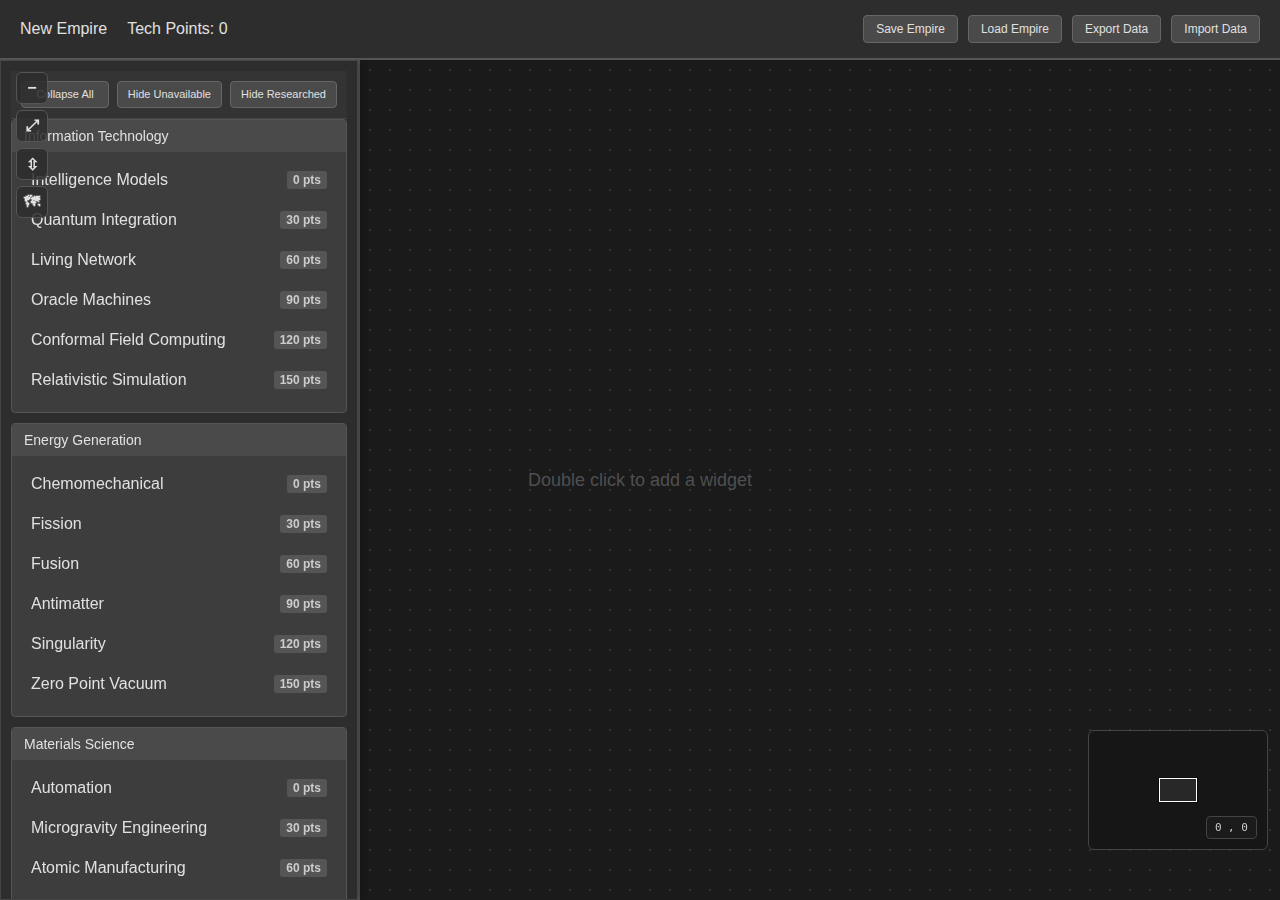
<file: index.html>
<!DOCTYPE html>
<html lang="en">
<head>
    <meta charset="UTF-8">
    <meta name="viewport" content="width=device-width, initial-scale=1.0">
    <title>FV-Tactical - Empire Ship Designer</title>
    <link rel="stylesheet" href="css/styles.css">
    <link rel="stylesheet" href="css/widgets.css">
    <link rel="stylesheet" href="css/nodes.css">
</head>
<body>
    <!-- Empire Info Bar -->
    <div id="empireBar" class="empire-bar">
        <div class="empire-info">
            <span id="empireName">New Empire</span>
            <span id="techPoints">Tech Points: 0</span>
        </div>
        <div class="empire-controls">
            <button id="saveEmpire">Save Empire</button>
            <button id="loadEmpire">Load Empire</button>
            <button id="exportData">Export Data</button>
            <input type="file" id="importData" accept=".json" style="display: none;">
            <button id="importDataBtn">Import Data</button>
        </div>
    </div>

    <!-- Content Area (workspace + overlay) -->
    <div class="content-area">
        <!-- Main Content Container -->
        <div id="mainContainer" class="main-container">
            <!-- Tech Tree Panel -->
            <div class="left-panel">
                <div id="techTreePanel" class="side-panel">
                    <div class="panel-content">
                        <div class="tech-tree-controls">
                            <button id="toggleExpandCollapseTech" class="tech-control-btn" data-mode="expanded">Collapse All</button>
                            <button id="toggleUnavailableTech" class="tech-control-btn" data-active="false" title="Hide technologies you cannot yet research">Hide Unavailable</button>
                            <button id="toggleResearchedTech" class="tech-control-btn" data-active="false" title="Hide technologies you have already researched">Hide Researched</button>
                        </div>
                        <div id="techTreeContainer"></div>
                    </div>
                </div>
                        <!-- Workspace Utility Buttons -->
                <div id="workspaceUtilities" class="workspace-utilities">
                    <button id="techTreeToggle" class="panel-toggle" title="Toggle tech">−</button>
                    <button id="resetViewBtn" class="panel-toggle" title="Reset view / fit all">⤢</button>
                    <button id="toggleCascadeDrag" class="panel-toggle" title="Toggle cascade drag (hierarchical move)" data-enabled="false">⇳</button>
                    <button id="minimapToggle" class="panel-toggle" title="Toggle minimap" data-enabled="true">🗺</button>
                </div>
            </div>

            <!-- Floating Preflight Issues -->
            <div id="preflightOverlay" class="preflight-overlay">
                <div id="preflightControl">
                    <button id="preflightMinimizeBtn" class="panel-toggle" aria-label="Toggle Preflight">−</button>
                    <div id="preflightSummary" class="preflight-summary">
                        <span class="preflight-badge error" id="summaryErrors" style="display: none;">0</span>
                        <span class="preflight-badge warning" id="summaryWarnings" style="display: none;">0</span>
                    </div>
                </div>
                <div id="preflightIssues" class="preflight-issues"></div>
            </div>
        </div>

        <div id="workspace" class="workspace">
            <div id="canvas" class="canvas">
                <div id="emptyCanvasText" class="empty-canvas-text">Double click to add a widget</div>
                <!-- Widgets will be dynamically created here -->
            </div>

            <!-- Node Connection SVG Overlay -->
            <svg id="connectionSvg" class="connection-svg"></svg>
            
            <!-- Pinned Widgets Layer (fixed position, not affected by workspace transform) -->
            <div id="pinnedLayer" class="pinned-layer"></div>

            <!-- Minimap -->
            <div id="minimap" class="minimap">
                <div id="minimapViewport" class="minimap-viewport"></div>
                <!-- Cursor Coordinates Display -->
                <div id="cursorCoords" class="cursor-coords">0 , 0</div>
            </div>
        </div>
    </div>

    <!-- Scripts -->
    <script src="js/core/Empire.js"></script>
    <script src="js/core/TechTree.js"></script>
    <script src="js/core/Widget.js"></script>
    <script src="js/core/NodeSystem.js"></script>
    <script src="js/core/DataManager.js"></script>
    <script src="js/core/PreflightCheck.js"></script>
    <script src="js/widgets/ShipWidget.js"></script>
    <script src="js/widgets/OutfitWidget.js"></script>
    <script src="js/widgets/CraftWidget.js"></script>
    <script src="js/widgets/TroopsWidget.js"></script>
    <script src="js/widgets/OtherWidgets.js"></script>
    <script src="js/main.js"></script>
</body>
</html>
</file>
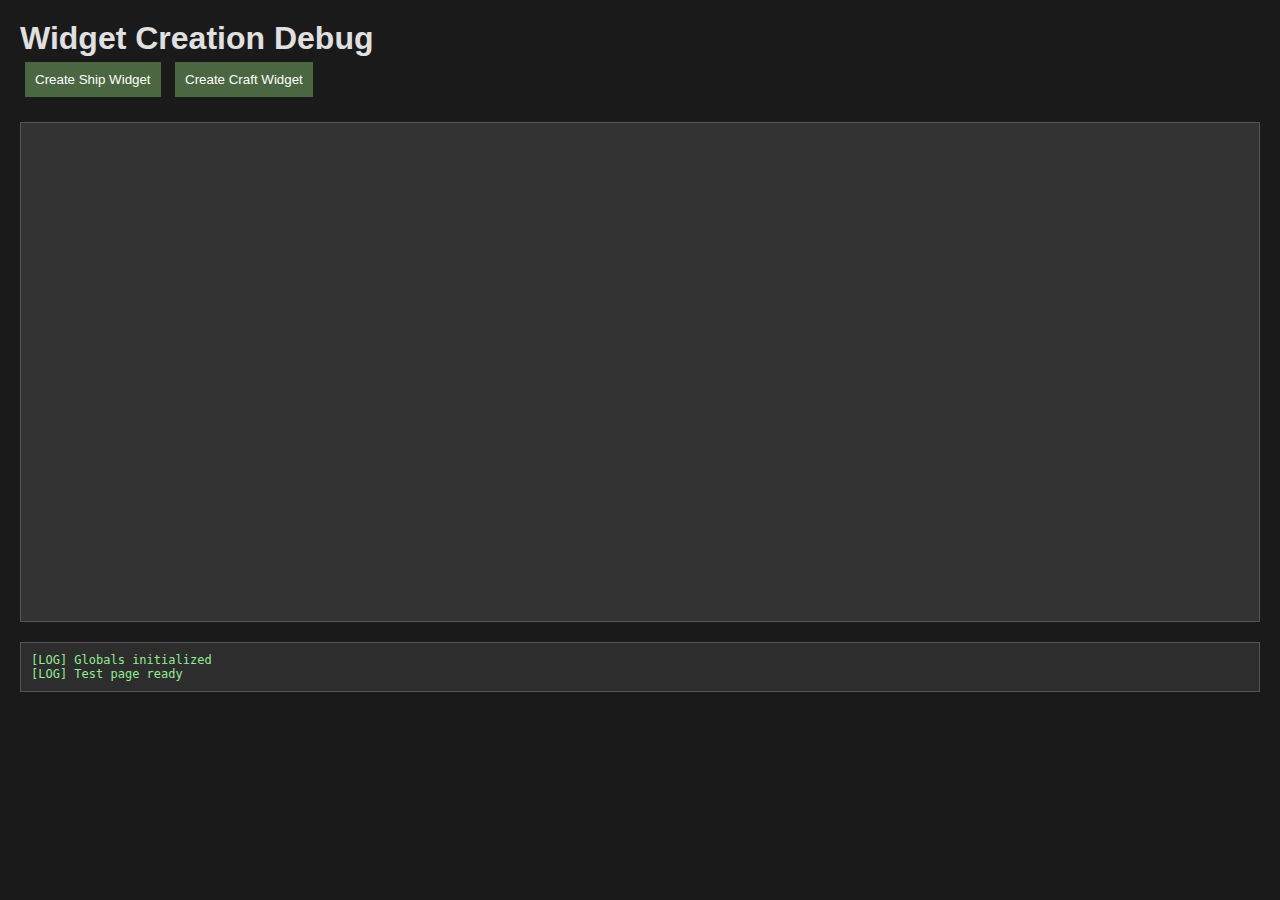
<file: debug.html>
<!DOCTYPE html>
<html lang="en">
<head>
    <meta charset="UTF-8">
    <meta name="viewport" content="width=device-width, initial-scale=1.0">
    <title>Widget Creation Test</title>
    <link rel="stylesheet" href="css/styles.css">
    <link rel="stylesheet" href="css/widgets.css">
    <link rel="stylesheet" href="css/nodes.css">
</head>
<body>
    <div style="padding: 20px; background: #1a1a1a; color: #e0e0e0; min-height: 100vh;">
        <h1>Widget Creation Debug</h1>
        <button id="test-ship" style="background: #4a6741; color: white; padding: 10px; margin: 5px; border: none; cursor: pointer;">Create Ship Widget</button>
        <button id="test-craft" style="background: #4a6741; color: white; padding: 10px; margin: 5px; border: none; cursor: pointer;">Create Craft Widget</button>
        
        <div id="canvas" style="width: 100%; height: 500px; background: #333; margin-top: 20px; position: relative; border: 1px solid #555;"></div>
        
        <div id="debug-log" style="margin-top: 20px; background: #2d2d2d; padding: 10px; border: 1px solid #555; font-family: monospace; font-size: 12px; max-height: 200px; overflow-y: auto;"></div>
    </div>

    <!-- Scripts -->
    <script src="js/core/Empire.js"></script>
    <script src="js/core/TechTree.js"></script>
    <script src="js/core/Widget.js"></script>
    <script src="js/core/NodeSystem.js"></script>
    <script src="js/core/DataManager.js"></script>
    <script src="js/core/PreflightCheck.js"></script>
    <script src="js/widgets/ShipWidget.js"></script>
    <script src="js/widgets/CraftWidget.js"></script>
    <script src="js/widgets/TroopsWidget.js"></script>
    <script src="js/widgets/OtherWidgets.js"></script>
    
    <script>
        // Override console.log to show in debug log
        const debugLog = document.getElementById('debug-log');
        const originalConsoleLog = console.log;
        const originalConsoleError = console.error;
        
        console.log = function(...args) {
            originalConsoleLog.apply(console, args);
            debugLog.innerHTML += '<div style="color: #90ee90;">[LOG] ' + args.join(' ') + '</div>';
            debugLog.scrollTop = debugLog.scrollHeight;
        };
        
        console.error = function(...args) {
            originalConsoleError.apply(console, args);
            debugLog.innerHTML += '<div style="color: #ff6666;">[ERROR] ' + args.join(' ') + '</div>';
            debugLog.scrollTop = debugLog.scrollHeight;
        };
        
        // Initialize globals
        window.empire = new Empire();
        window.nodeSystem = new NodeSystem();
        window.preflightCheck = { runCheck: () => console.log('Preflight check called') };
        
        console.log('Globals initialized');
        
        // Test widget creation
        document.getElementById('test-ship').addEventListener('click', () => {
            console.log('Creating ship widget...');
            try {
                const widget = new ShipWidget(100, 100);
                console.log('Ship widget created successfully:', widget.id);
            } catch (error) {
                console.error('Error creating ship widget:', error);
            }
        });
        
        document.getElementById('test-craft').addEventListener('click', () => {
            console.log('Creating craft widget...');
            try {
                const widget = new CraftWidget(200, 100);
                console.log('Craft widget created successfully:', widget.id);
            } catch (error) {
                console.error('Error creating craft widget:', error);
            }
        });
        
        console.log('Test page ready');
    </script>
</body>
</html>
</file>
<file: css/styles.css>
/* Main Layout and Basic Styles */
* {
    margin: 0;
    padding: 0;
    box-sizing: border-box;
}

body {
    font-family: 'Segoe UI', Tahoma, Geneva, Verdana, sans-serif;
    background: #1a1a1a;
    color: #e0e0e0;
    height: 100vh;
    overflow: hidden;
}

/* Side Panels */
.side-panel {
    background: #2d2d2d;
    border: 1px solid #444;
    display: flex;
    flex-direction: column;
    transition: width 0.3s ease;
    min-width: 250px;
    max-width: 400px;
    z-index: 101;
    pointer-events: auto; /* Restore pointer events for panels */
    box-shadow: 2px 0 8px rgba(0, 0, 0, 0.3);
    height: 100%; /* Ensure panels fill full height */
}

.left-panel {
    width: 360px;
    border-right: 2px solid #555;
}

.right-panel {
    width: 300px;
    border-left: 2px solid #555;
}

.side-panel.collapsed {
    width: 0;
    min-width: 0;
    border: none;
    overflow: visible;
}

.side-panel.collapsed .panel-header {
    position: absolute;
    top: 10px;
    width: 40px;
    border: 1px solid #444;
    background: #3d3d3d;
    z-index: 102;
}

.left-panel.collapsed .panel-header {
    left: 0;
    border-radius: 0 4px 4px 0;
}

.right-panel.collapsed .panel-header {
    right: 0;
    border-radius: 4px 0 0 4px;
}



.panel-header {
    background: #3d3d3d;
    padding: 10px;
    border-bottom: 1px solid #555;
    display: flex;
    justify-content: space-between;
    align-items: center;
    flex-shrink: 0;
    white-space: nowrap;
    overflow: hidden;
}

.side-panel.collapsed .panel-header h3 {
    display: none;
}

.side-panel.collapsed .panel-toggle {
    margin: 0 auto;
    padding: 8px;
    width: 24px;
    height: 24px;
    display: flex;
    align-items: center;
    justify-content: center;
}

.panel-header h3 {
    font-size: 16px;
    font-weight: 600;
}

.panel-controls {
    display: flex;
    align-items: center;
    gap: 10px;
}

.panel-controls label {
    font-size: 12px;
    display: flex;
    align-items: center;
    gap: 5px;
}

.panel-toggle {
    background: #555;
    border: none;
    color: #e0e0e0;
    padding: 5px 8px;
    cursor: pointer;
    border-radius: 3px;
    font-size: 12px;
}

.panel-toggle:hover {
    background: #666;
}

.panel-content {
    flex: 1;
    overflow-y: auto;
    padding: 10px;
}

.collapsed .panel-content {
    display: none;
}

/* Main Container */
.main-container {
    position: absolute;
    top: 60px; /* Below empire bar */
    left: 0;
    right: 0;
    height: calc(100vh - 60px);
    display: flex;
    justify-content: space-between;
    pointer-events: none; /* Allow clicks to pass through to workspace */
    z-index: 100;
}

/* Preflight Summary Updates */
.right-panel.collapsed .preflight-summary {
    display: flex !important;
    position: absolute;
    left: -90px;
    top: 50%;
    transform: translateY(-50%);
    background: #2d2d2d;
    border: 1px solid #444;
    border-radius: 4px;
    padding: 4px 8px;
    z-index: 103;
}

.preflight-summary {
    display: flex;
    gap: 4px;
    margin-left: 10px;
}

.preflight-badge {
    background: #555;
    color: #fff;
    padding: 2px 6px;
    border-radius: 2px;
    font-size: 11px;
    font-weight: bold;
    min-width: 16px;
    text-align: center;
}

.preflight-badge.error {
    background: #d73a49;
}

.preflight-badge.warning {
    background: #f66a0a;
}

/* Main Workspace */
.workspace {
    position: absolute;
    top: 60px; /* Below empire bar */
    left: 0;
    right: 0;
    bottom: 0;
    display: flex;
    flex-direction: column;
    background: #1a1a1a;
    overflow: hidden;
    z-index: 50; /* Behind panels */
}

/* Workspace Background Grid - covers entire workspace */
.workspace::before {
    content: '';
    position: absolute;
    top: 0;
    left: 0;
    right: 0;
    bottom: 0;
    background: 
        radial-gradient(circle, #333 1px, transparent 1px);
    background-size: 20px 20px;
    pointer-events: none;
    z-index: -1;
}

/* Empire Bar */
.empire-bar {
    background: #2d2d2d;
    border-bottom: 2px solid #555;
    padding: 10px 20px;
    display: flex;
    justify-content: space-between;
    align-items: center;
    flex-shrink: 0;
    height: 60px;
    position: fixed;
    top: 0;
    left: 0;
    right: 0;
    z-index: 200;
}

.empire-info {
    display: flex;
    gap: 20px;
    align-items: center;
}

.empire-info span {
    font-weight: 500;
}

.empire-controls {
    display: flex;
    gap: 10px;
}

.empire-controls button {
    background: #4a4a4a;
    border: 1px solid #666;
    color: #e0e0e0;
    padding: 6px 12px;
    cursor: pointer;
    border-radius: 4px;
    font-size: 12px;
}

.empire-controls button:hover {
    background: #555;
}

/* Empty Canvas Text */
.empty-canvas-text {
    position: absolute;
    top: 50%;
    left: 50%;
    transform: translate(-50%, -50%);
    color: #666;
    font-size: 18px;
    font-weight: 300;
    pointer-events: none;
    user-select: none;
    opacity: 0.7;
    transition: opacity 0.3s ease;
}

.empty-canvas-text.hidden {
    opacity: 0;
}

/* Canvas - Infinite workspace */
.canvas {
    flex: 1;
    position: relative;
    overflow: visible;
    /* Temporarily reduced workspace size */
    width: 6000px;
    height: 4000px;
    /* Use top-left origin so math for world <-> screen coords is straightforward */
    transform-origin: 0 0;
}

/* Connection SVG Overlay */
.connection-svg {
    position: absolute;
    top: 0;
    left: 0;
    /* Match canvas world size so paths are not clipped */
    width: 6000px; /* keep in sync with .canvas dimensions */
    height: 4000px; /* keep in sync with .canvas dimensions */
    /* Let pointer events fall through to widgets; individual paths can still capture events */
    pointer-events: none;
    z-index: 50;
    overflow: visible; /* ensure curves near edges are visible */
}

/* Tech Tree Styles */
#techTreeContainer {
    display: flex;
    flex-direction: column;
    gap: 10px;
}

.tech-category {
    background: #3d3d3d;
    border: 1px solid #555;
    border-radius: 4px;
    overflow: hidden;
}

.tech-category-header {
    background: #4a4a4a;
    padding: 8px 12px;
    cursor: pointer;
    font-weight: 500;
    font-size: 14px;
    display: flex;
    justify-content: space-between;
    align-items: center;
}

.tech-category-title {
    flex: 1;
}

.tech-available-indicator {
    background: #4080f0;
    color: white;
    padding: 2px 8px;
    border-radius: 10px;
    font-size: 12px;
    font-weight: bold;
    min-width: 20px;
    text-align: center;
}

.tech-category-content {
    padding: 10px;
    display: none;
}

.tech-category.expanded .tech-category-content {
    display: block;
}

.tech-item {
    display: flex;
    flex-direction: column;
    padding: 8px;
    border-radius: 3px;
    cursor: pointer;
    transition: background 0.2s;
    border: 1px solid transparent;
    margin-bottom: 4px;
}

.tech-item-main {
    display: flex;
    justify-content: space-between;
    align-items: center;
    width: 100%;
}

.tech-item-title {
    font-weight: 500;
    flex: 1;
}

.tech-item-cost {
    font-size: 12px;
    color: #ccc;
    font-weight: bold;
    padding: 2px 6px;
    background: #555;
    border-radius: 3px;
}

.tech-item-prereqs {
    font-size: 11px;
    color: #999;
    margin-top: 4px;
    display: none;
}

.tech-item:hover {
    background: #4a4a4a;
}

.tech-item.researched {
    background: #2d4a2d;
    color: #90ee90;
}

.tech-item.available {
    background: #2d3a4a;
    color: #90c0f0;
}

.tech-item.locked {
    opacity: 0.5;
    cursor: not-allowed;
}

/* New Floating Preflight System */
.preflight-toggle-btn {
    position: fixed;
    top: 70px;
    right: 20px;
    background: rgba(45,45,45,0.85);
    border: 1px solid #555;
    border-radius: 8px;
    padding: 6px 10px 6px 8px;
    z-index: 200;
    display: flex;
    align-items: center;
    gap: 8px;
    transition: background 0.2s ease, border-color 0.2s ease;
}
.preflight-toggle-btn:hover { background: rgba(60,60,60,0.9); border-color: #777; }
.preflight-toggle-btn.expanded { background: rgba(70,70,70,0.95); }

#preflightMinimizeBtn.panel-toggle {
    width: 26px;
    height: 26px;
    font-size: 18px;
    font-weight: bold;
    line-height: 1;
    display: flex;
    align-items: center;
    justify-content: center;
    padding: 0;
}

.preflight-summary {
    display: flex;
    gap: 4px;
    align-items: center;
}

.preflight-badge {
    background: #555;
    color: white;
    padding: 2px 6px;
    border-radius: 10px;
    font-size: 11px;
    font-weight: bold;
    min-width: 16px;
    text-align: center;
    line-height: 1.2;
}

.preflight-badge.warning {
    background: #ffaa00;
}

.preflight-badge.error {
    background: #ff4444;
}

.preflight-overlay {
    position: fixed;
    top: 110px;
    right: 20px;
    max-width: 380px;
    z-index: 150;
    pointer-events: none;
    opacity: 1;
    transform: translateY(0);
    transition: opacity 0.25s ease, transform 0.25s ease;
}
.preflight-overlay.hidden { opacity: 0; transform: translateY(-6px); pointer-events: none; }

.preflight-issues { display: flex; flex-direction: column; gap: 6px; padding-right: 4px; max-height: 360px; overflow-y: auto; }

.preflight-issue-item {
    background: rgba(50,50,50,0.30);
    border: 1px solid #555;
    border-radius: 6px;
    padding: 6px 8px;
    font-size: 11px;
    line-height: 1.3;
    backdrop-filter: blur(3px);
    animation: slideInRight 0.25s ease;
    pointer-events: auto;
}
.preflight-issue-item.warning { border-color: #ffaa00; background: rgba(255,170,0,0.07); color: #ffcc66; }
.preflight-issue-item.error { border-color: #ff4444; background: rgba(255,68,68,0.07); color: #ff9999; }

@keyframes slideInRight {
    from {
        transform: translateX(100%);
        opacity: 0;
    }
    to {
        transform: translateX(0);
        opacity: 1;
    }
}

@keyframes slideOutRight {
    from {
        transform: translateX(0);
        opacity: 1;
    }
    to {
        transform: translateX(100%);
        opacity: 0;
    }
}

/* Tech Tree Controls */
.tech-tree-controls {
    display: flex;
    gap: 8px;
    padding: 10px;
    border-bottom: 1px solid #444;
    background: #333;
    overflow: hidden; /* Prevent horizontal scrollbar */
}

.tech-control-btn {
    flex: 1;
    padding: 6px 10px;
    background: #4a4a4a;
    border: 1px solid #666;
    border-radius: 4px;
    color: #e0e0e0;
    cursor: pointer;
    font-size: 11px;
    line-height: 1.2;
    transition: background 0.2s ease;
    white-space: nowrap; /* Keep labels on one line */
}

.tech-control-btn:hover {
    background: #555;
}

.tech-control-btn:active {
    background: #3a3a3a;
}

/* Workspace Utilities */
.workspace-utilities {
  position: fixed;
  left: 16px;
  top: 72px;
  display: flex;
  flex-direction: column;
  gap: 6px;
  z-index: 180;
  pointer-events: auto;
}

.workspace-utilities .panel-toggle {
  width: 32px;
  height: 32px;
  font-size: 16px;
  font-weight: bold;
  display: flex;
  align-items: center;
  justify-content: center;
  border: 1px solid #555;
  background: rgba(45,45,45,0.85);
  border-radius: 6px;
  cursor: pointer;
  transition: background 0.2s ease, border-color 0.2s ease;
}

.workspace-utilities .panel-toggle:hover {
  background: rgba(65,65,65,0.9);
  border-color: #777;
}

/* Cursor Coordinates */
.cursor-coords {
  position: absolute;
  right: 10px;
  bottom: 10px;
  background: rgba(30,30,30,0.75);
  border: 1px solid #444;
  padding: 4px 8px;
  font-size: 11px;
  font-family: monospace;
  color: #ccc;
  border-radius: 4px;
  pointer-events: none;
  z-index: 160;
  backdrop-filter: blur(2px);
  line-height: 1.2;
}

/* Minimap */
.minimap {
  position: absolute;
  right: 12px;
  bottom: 50px;
  width: 180px;
  height: 120px;
  background: rgba(20,20,20,0.55);
  border: 1px solid #444;
  border-radius: 6px;
  overflow: hidden;
  z-index: 170;
  backdrop-filter: blur(3px);
  cursor: crosshair;
}
.minimap-item {
  position: absolute;
  background: rgba(80,140,255,0.65);
  border: 1px solid #3a6fd0;
  border-radius: 2px;
  pointer-events: none;
}
.minimap-viewport {
  position: absolute;
  border: 1px solid #fff;
  box-shadow: 0 0 0 1px rgba(0,0,0,0.4);
  background: rgba(255,255,255,0.08);
  pointer-events: none;
}

/* Responsive Design */
@media (max-width: 1200px) {
    .side-panel {
        min-width: 200px;
        width: 250px;
    }
}

@media (max-width: 900px) {
    .empire-bar {
        flex-direction: column;
        gap: 10px;
        align-items: stretch;
    }
    
    .empire-info {
        justify-content: center;
    }
    
    .empire-controls {
        justify-content: center;
    }
    
    .widget-toolbar {
        flex-wrap: wrap;
    }
}

/* Ship Widget Styles */
.hull-composition {
    padding: 15px;
}

.hull-grid {
    display: grid;
    grid-template-columns: 1fr 1fr;
    gap: 10px;
    margin-bottom: 15px;
}

.hull-item {
    display: flex;
    justify-content: space-between;
    align-items: center;
    padding: 8px;
    background: #3a3a3a;
    border-radius: 4px;
    border: 1px solid #555;
}

.hull-item label {
    font-size: 12px;
    font-weight: 500;
    color: #ccc;
    margin: 0;
}

.hull-controls {
    display: flex;
    align-items: center;
    gap: 8px;
}

.hull-btn {
    width: 24px;
    height: 24px;
    border-radius: 50%;
    border: 1px solid #666;
    background: #4a4a4a;
    color: #e0e0e0;
    cursor: pointer;
    display: flex;
    align-items: center;
    justify-content: center;
    font-size: 14px;
    font-weight: bold;
    transition: background 0.2s ease;
}

.hull-btn:hover {
    background: #555;
}

.hull-btn:active {
    background: #3a3a3a;
}

.hull-count {
    font-weight: bold;
    color: #4080f0;
    min-width: 20px;
    text-align: center;
}

.hull-total {
    text-align: center;
    font-weight: bold;
    padding: 10px;
    background: #333;
    border-radius: 4px;
    border: 1px solid #555;
}

.power-propulsion-segment,
.heat-management-segment {
    padding: 15px;
}

.power-stats,
.heat-stats {
    display: grid;
    grid-template-columns: 1fr 1fr;
    gap: 10px;
    margin-bottom: 15px;
}

.stat-item {
    display: flex;
    justify-content: space-between;
    align-items: center;
    padding: 6px 10px;
    background: #3a3a3a;
    border-radius: 3px;
    border: 1px solid #555;
}

.stat-item label {
    font-size: 12px;
    color: #ccc;
    margin: 0;
}

.stat-item span {
    font-weight: bold;
    color: #4080f0;
}

.heat-thresholds {
    grid-column: 1 / -1;
}

.heat-thresholds h5 {
    margin: 0 0 8px 0;
    color: #ccc;
    font-size: 13px;
}

.powerplant-status {
    text-align: center;
    padding: 10px;
    border-radius: 4px;
    border: 1px solid #555;
}

.status-warning {
    background: #4a3d2d;
    color: #f0a020;
    border-left: 3px solid #f0a020;
    padding: 8px 12px;
    border-radius: 3px;
}

.status-info {
    background: #2d3d4a;
    color: #60a0f0;
    border-left: 3px solid #4080f0;
    padding: 8px 12px;
    border-radius: 3px;
}

.status-error {
    background: #4a2d2d;
    color: #f04040;
    border-left: 3px solid #f02020;
    padding: 8px 12px;
    border-radius: 3px;
}

.connection-nodes {
    padding: 15px;
}

.node-list {
    display: flex;
    flex-direction: column;
    gap: 10px;
}

.node-item {
    background: #3a3a3a;
    border: 1px solid #555;
    border-radius: 4px;
    padding: 12px;
}

.node-header {
    display: flex;
    justify-content: space-between;
    align-items: center;
    margin-bottom: 6px;
}

.node-title {
    font-weight: bold;
    color: #e0e0e0;
    font-size: 14px;
}

.node-status {
    font-size: 11px;
    padding: 2px 6px;
    border-radius: 3px;
}

.node-status.warning {
    background: #4a3d2d;
    color: #f0a020;
}

.node-status.error {
    background: #4a2d2d;
    color: #f04040;
}

.node-description {
    font-size: 12px;
    color: #ccc;
    font-style: italic;
}

.no-nodes {
    text-align: center;
    color: #999;
    font-style: italic;
    padding: 20px;
}

/* Systems Widget Styles */
.system-hulls-info {
    background: #333;
    padding: 12px;
    border-radius: 4px;
    border: 1px solid #555;
    margin-bottom: 15px;
}

.hull-status {
    display: flex;
    flex-direction: column;
    gap: 8px;
}

.hull-bar {
    height: 8px;
    background: #2a2a2a;
    border-radius: 4px;
    overflow: hidden;
    border: 1px solid #555;
}

.hull-bar-fill {
    height: 100%;
    transition: width 0.3s ease;
    border-radius: 3px;
}

.hull-bar-fill.normal {
    background: #4080f0;
}

.hull-bar-fill.warning {
    background: #f0a020;
}

.hull-bar-fill.critical {
    background: #f04040;
}

.modules-section,
.installed-modules-section,
.heat-management-section,
.systems-summary {
    margin-bottom: 20px;
}

.modules-grid {
    display: grid;
    grid-template-columns: 1fr;
    gap: 8px;
    margin-bottom: 15px;
}

.module-card {
    background: #3a3a3a;
    border: 1px solid #555;
    border-radius: 4px;
    padding: 10px;
    transition: background 0.2s ease;
}

.module-card:hover:not(.disabled) {
    background: #404040;
}

.module-card.disabled {
    opacity: 0.6;
    cursor: not-allowed;
}

.module-header {
    display: flex;
    justify-content: space-between;
    align-items: center;
    margin-bottom: 6px;
}

.module-name {
    font-weight: bold;
    color: #e0e0e0;
    font-size: 13px;
}

.module-hulls {
    background: #4080f0;
    color: white;
    padding: 2px 6px;
    border-radius: 3px;
    font-size: 11px;
    font-weight: bold;
}

.module-description {
    font-size: 11px;
    color: #ccc;
    margin-bottom: 8px;
    line-height: 1.3;
}

.module-status {
    display: flex;
    align-items: center;
    gap: 6px;
    flex-wrap: wrap;
}

.status-error {
    background: #4a2d2d;
    color: #f04040;
    padding: 2px 6px;
    border-radius: 3px;
    font-size: 10px;
    font-weight: bold;
}

.status-installed {
    background: #2d4a2d;
    color: #40f040;
    padding: 2px 6px;
    border-radius: 3px;
    font-size: 10px;
    font-weight: bold;
}

.install-btn,
.uninstall-btn {
    background: #4080f0;
    color: white;
    border: none;
    padding: 4px 8px;
    border-radius: 3px;
    font-size: 11px;
    cursor: pointer;
    transition: background 0.2s ease;
}

.install-btn:hover {
    background: #5090ff;
}

.uninstall-btn {
    background: #f04040;
}

.uninstall-btn:hover {
    background: #ff5050;
}

.installed-modules-list {
    display: flex;
    flex-direction: column;
    gap: 6px;
}

.installed-module-item {
    background: #3a3a3a;
    border: 1px solid #555;
    border-radius: 4px;
    padding: 8px;
    display: flex;
    justify-content: space-between;
    align-items: center;
}

.installed-module-info {
    display: flex;
    flex-direction: column;
    gap: 2px;
}

.installed-module-name {
    font-weight: bold;
    color: #e0e0e0;
    font-size: 12px;
}

.installed-module-hulls {
    font-size: 10px;
    color: #4080f0;
}

.no-modules {
    text-align: center;
    color: #999;
    font-style: italic;
    padding: 15px;
    background: #2a2a2a;
    border-radius: 4px;
    border: 1px solid #444;
}

.heat-systems {
    display: flex;
    flex-direction: column;
    gap: 10px;
    margin-bottom: 15px;
}

.heat-system-item {
    background: #3a3a3a;
    border: 1px solid #555;
    border-radius: 4px;
    padding: 10px;
    display: flex;
    justify-content: space-between;
    align-items: center;
}

.heat-system-info {
    display: flex;
    flex-direction: column;
    gap: 4px;
}

.heat-system-name {
    font-weight: bold;
    color: #e0e0e0;
    font-size: 13px;
}

.heat-system-count {
    font-size: 11px;
    color: #ccc;
}

.heat-system-controls {
    display: flex;
    gap: 6px;
}

.heat-btn {
    width: 24px;
    height: 24px;
    border-radius: 50%;
    border: 1px solid #666;
    background: #4a4a4a;
    color: #e0e0e0;
    cursor: pointer;
    display: flex;
    align-items: center;
    justify-content: center;
    font-size: 14px;
    font-weight: bold;
    transition: background 0.2s ease;
}

.heat-btn:hover {
    background: #555;
}

.heat-btn:active {
    background: #3a3a3a;
}

.heat-stats-summary {
    background: #333;
    border: 1px solid #555;
    border-radius: 4px;
    padding: 12px;
}

.heat-stats-summary h5 {
    margin: 0 0 10px 0;
    color: #e0e0e0;
    font-size: 13px;
}

.summary-stats {
    display: grid;
    grid-template-columns: 1fr;
    gap: 8px;
}

/* Scrollbar Styles */
::-webkit-scrollbar {
    width: 8px;
    height: 8px;
}

::-webkit-scrollbar-track {
    background: #2d2d2d;
}

::-webkit-scrollbar-thumb {
    background: #555;
    border-radius: 4px;
}

::-webkit-scrollbar-thumb:hover {
    background: #666;
}
</file>
<file: css/widgets.css>
/* Widget Base Styles */
.widget {
    position: absolute;
    background: #2d2d2d;
    border: 2px solid #555;
    border-radius: 8px;
    min-width: 250px;
    min-height: 150px;
    display: flex;
    flex-direction: column;
    box-shadow: 0 4px 12px rgba(0, 0, 0, 0.3);
    transition: box-shadow 0.2s, border-color 0.2s;
    z-index: 10;
}

.widget:hover {
    border-color: #777;
    box-shadow: 0 6px 20px rgba(0, 0, 0, 0.4);
}

.widget.selected {
    border-color: #4a90e2;
    box-shadow: 0 6px 20px rgba(74, 144, 226, 0.3);
}

.widget.dragging {
    opacity: 0.8;
    z-index: 100;
    cursor: move;
}

/* Widget Header */
.widget-header {
    background: #3d3d3d;
    padding: 8px 12px;
    border-bottom: 1px solid #555;
    cursor: move;
    display: flex;
    justify-content: space-between;
    align-items: center;
    border-radius: 6px 6px 0 0;
    flex-shrink: 0;
}

.widget-title {
    font-weight: 600;
    font-size: 14px;
    user-select: none;
}

.widget-controls {
    display: flex;
    gap: 4px;
}

.widget-control-btn {
    background: #555;
    border: none;
    color: #e0e0e0;
    width: 20px;
    height: 20px;
    cursor: pointer;
    border-radius: 3px;
    font-size: 12px;
    display: flex;
    align-items: center;
    justify-content: center;
}

.widget-control-btn:hover {
    background: #666;
}

.widget-control-btn.minimize:hover {
    background: #e6a23c;
}

.widget-control-btn.close:hover {
    background: #f56c6c;
}


/* Widget Content */
.widget-content {
    flex: 1;
    padding: 12px;
    overflow-y: auto;
    display: flex;
    flex-direction: column;
    gap: 10px;
}

/* Widget Input Groups */
.input-group {
    display: flex;
    flex-direction: column;
    gap: 4px;
}

.input-group label {
    font-size: 12px;
    font-weight: 500;
    color: #ccc;
}

.input-group input,
.input-group select,
.input-group textarea {
    background: #1a1a1a;
    border: 1px solid #555;
    color: #e0e0e0;
    padding: 6px 8px;
    border-radius: 4px;
    font-size: 13px;
}

.input-group input:focus,
.input-group select:focus,
.input-group textarea:focus {
    outline: none;
    border-color: #4a90e2;
    box-shadow: 0 0 0 2px rgba(74, 144, 226, 0.2);
}

.input-group textarea {
    resize: vertical;
    min-height: 60px;
}

/* Component Lists */
.component-list {
    background: #1a1a1a;
    border: 1px solid #555;
    border-radius: 4px;
    max-height: 200px;
    overflow-y: auto;
}

.component-item {
    padding: 8px 10px;
    border-bottom: 1px solid #333;
    display: flex;
    justify-content: space-between;
    align-items: center;
    cursor: pointer;
    transition: background 0.2s;
}

.component-item:last-child {
    border-bottom: none;
}

.component-item:hover {
    background: #2d2d2d;
}

.component-item.selected {
    background: #4a4a2d;
    color: #f0f090;
}

.component-name {
    font-weight: 500;
    font-size: 13px;
}

.component-details {
    font-size: 11px;
    color: #999;
}

.component-remove {
    background: #664444;
    border: none;
    color: #ff6666;
    padding: 2px 6px;
    border-radius: 3px;
    cursor: pointer;
    font-size: 11px;
}

.component-remove:hover {
    background: #774444;
}

/* Add Component Button */
.add-component-btn {
    background: #4a6741;
    border: 1px solid #5a7751;
    color: #e0e0e0;
    padding: 8px 12px;
    cursor: pointer;
    border-radius: 4px;
    font-size: 12px;
    align-self: flex-start;
    transition: background 0.2s;
}

.add-component-btn:hover {
    background: #5a7751;
}

/* Widget Type Specific Styles */
.ship-widget {
    border-left: 4px solid #4a90e2;
}

.craft-widget {
    border-left: 4px solid #e2904a;
}

.troops-widget {
    border-left: 4px solid #90e24a;
}

.missiles-widget {
    border-left: 4px solid #e24a90;
}

.loadouts-widget {
    border-left: 4px solid #e2e24a;
}

.powerplants-widget {
    border-left: 4px solid #4ae290;
}

.factories-widget {
    border-left: 4px solid #904ae2;
}

.shipyards-widget {
    border-left: 4px solid #e2904a;
}

/* Widget Stats Display */
.widget-stats {
    background: #1a1a1a;
    border: 1px solid #555;
    border-radius: 4px;
    padding: 8px;
    margin-top: 10px;
}

.stat-row {
    display: flex;
    justify-content: space-between;
    align-items: center;
    padding: 2px 0;
    font-size: 12px;
}

.stat-label {
    color: #ccc;
}

.stat-value {
    color: #e0e0e0;
    font-weight: 500;
}

.stat-value.warning {
    color: #f0a020;
}

.stat-value.error {
    color: #f02020;
}

/* Minimized Widget State */
.widget.minimized {
    height: 40px;
    min-height: 40px;
    resize: none;
}

.widget.minimized .widget-content {
    display: none;
}

/* Tab System for Complex Widgets */
.widget-tabs {
    display: flex;
    background: #3d3d3d;
    border-bottom: 1px solid #555;
}

.widget-tab {
    background: none;
    border: none;
    color: #ccc;
    padding: 8px 16px;
    cursor: pointer;
    font-size: 12px;
    border-bottom: 2px solid transparent;
    transition: all 0.2s;
}

.widget-tab:hover {
    background: #4a4a4a;
    color: #e0e0e0;
}

.widget-tab.active {
    color: #4a90e2;
    border-bottom-color: #4a90e2;
    background: #2d2d2d;
}

.widget-tab-content {
    display: none;
}

.widget-tab-content.active {
    display: flex;
    flex-direction: column;
    gap: 10px;
}

/* Resize Handle */
.widget-resize-handle {
    position: absolute;
    bottom: 0;
    right: 0;
    width: 16px;
    height: 16px;
    cursor: se-resize;
    background: linear-gradient(-45deg, transparent 30%, #555 30%, #555 40%, transparent 40%, transparent 60%, #555 60%, #555 70%, transparent 70%);
    opacity: 0.5;
    transition: opacity 0.2s;
}

.widget:hover .widget-resize-handle {
    opacity: 1;
}

/* Widget Preflight Indicators */
.widget-preflight-indicator {
    display: flex;
    gap: 4px;
    margin-right: 8px;
    position: relative;
}

.preflight-badge {
    background: #ff4444;
    color: white;
    border-radius: 10px;
    padding: 2px 6px;
    font-size: 11px;
    font-weight: bold;
    min-width: 16px;
    text-align: center;
    line-height: 1.2;
}

.preflight-badge.warning {
    background: #ffaa00;
}

.preflight-badge.error {
    background: #ff4444;
}

.preflight-tooltip {
    position: absolute;
    top: 100%;
    right: 0;
    background: #1a1a1a;
    border: 1px solid #555;
    border-radius: 4px;
    padding: 8px;
    min-width: 200px;
    max-width: 300px;
    z-index: 1000;
    opacity: 0;
    visibility: hidden;
    transform: translateY(-5px);
    transition: all 0.2s ease;
    box-shadow: 0 4px 12px rgba(0, 0, 0, 0.5);
}

.widget-preflight-indicator:hover .preflight-tooltip {
    opacity: 1;
    visibility: visible;
    transform: translateY(0);
}

.preflight-issue {
    margin-bottom: 4px;
    font-size: 12px;
    line-height: 1.3;
}

.preflight-issue:last-child {
    margin-bottom: 0;
}

.preflight-issue.error {
    color: #ff6b6b;
}

.preflight-issue.warning {
    color: #ffa726;
}

/* Compact UI Styling for Ship and Systems Widgets */
.ship-widget .widget-content,
.systems-widget .widget-content {
    padding: 8px;
    gap: 8px;
}

.ship-widget .input-group,
.systems-widget .input-group {
    gap: 2px;
}

.ship-widget .input-group label,
.systems-widget .input-group label {
    font-size: 11px;
}

.ship-widget .input-group input,
.ship-widget .input-group select,
.ship-widget .input-group textarea,
.systems-widget .input-group input,
.systems-widget .input-group select,
.systems-widget .input-group textarea {
    padding: 4px 6px;
    font-size: 12px;
}

/* Foundations grid */
.foundations-section {
    margin: 6px 0;
}

.foundations-section h4 {
    margin: 0 0 4px 0;
    font-size: 13px;
    color: #ccc;
}

.foundations-grid {
    display: grid;
    grid-template-columns: repeat(2, 1fr);
    gap: 4px;
}

.foundation-item {
    display: flex;
    align-items: center;
    gap: 4px;
    font-size: 11px;
    color: #ccc;
}

.foundation-item input[type="checkbox"] {
    margin: 0;
}

/* Top flags */
.top-flags {
    display: flex;
    gap: 12px;
    margin: 6px 0;
    padding: 4px 0;
    border-bottom: 1px solid #444;
}

.flag-item {
    display: flex;
    align-items: center;
    gap: 4px;
    font-size: 12px;
    color: #ccc;
}

.flag-item input[type="checkbox"] {
    margin: 0;
}

/* Hull composition grid */
.hull-composition {
    margin: 6px 0;
}

.hull-composition h4 {
    margin: 0 0 6px 0;
    font-size: 13px;
    color: #ccc;
}

.hull-grid {
    display: grid;
    grid-template-columns: repeat(2, 1fr);
    gap: 6px;
}

.hull-item {
    display: flex;
    justify-content: space-between;
    align-items: center;
    background: #1a1a1a;
    padding: 4px 6px;
    border-radius: 3px;
    border: 1px solid #444;
}

.hull-item label {
    font-size: 11px;
    color: #ccc;
    margin: 0;
}

.hull-controls {
    display: flex;
    align-items: center;
    gap: 4px;
}

.hull-btn {
    background: #555;
    border: none;
    color: #e0e0e0;
    width: 20px;
    height: 20px;
    border-radius: 3px;
    cursor: pointer;
    font-size: 12px;
    font-weight: bold;
    display: flex;
    align-items: center;
    justify-content: center;
}

.hull-btn:hover {
    background: #666;
}

.hull-count {
    min-width: 16px;
    text-align: center;
    font-size: 12px;
    font-weight: 500;
}

.hull-total {
    margin-top: 6px;
    padding: 4px 6px;
    background: #333;
    border-radius: 3px;
    font-size: 12px;
    text-align: center;
    font-weight: 500;
    color: #e0e0e0;
}

/* Section blocks for linear layout */
.section-block {
    margin: 8px 0;
    padding: 6px 0;
}

.section-block:not(:last-child) {
    border-bottom: 1px solid #444;
}

.section-block h4 {
    margin: 0 0 6px 0;
    font-size: 13px;
    color: #ccc;
}

/* Power and heat management stats */
.power-propulsion-segment,
.heat-management-segment {
    margin: 6px 0;
}

.power-stats,
.heat-stats {
    display: grid;
    grid-template-columns: repeat(2, 1fr);
    gap: 4px;
    background: #1a1a1a;
    padding: 6px;
    border-radius: 3px;
    border: 1px solid #444;
}

.stat-item {
    display: flex;
    justify-content: space-between;
    font-size: 11px;
}

.stat-item label {
    color: #ccc;
    margin: 0;
}

.stat-item span {
    color: #e0e0e0;
    font-weight: 500;
}

/* Systems widget module lists */
.systems-widget .module-list {
    max-height: 150px;
    overflow-y: auto;
}

.systems-widget .module-item {
    padding: 4px 6px;
    font-size: 11px;
}

/* Statistics widget grid */
.stats-grid {
    display: grid;
    grid-template-columns: repeat(2, 1fr);
    gap: 6px;
}

.stat-input {
    display: flex;
    flex-direction: column;
    gap: 2px;
}

.stat-input label {
    font-size: 10px;
    color: #ccc;
}

.stat-input input {
    padding: 3px 4px;
    font-size: 11px;
}

/* Pin button styling */
.widget-control-btn.pin {
    font-size: 10px;
}

.widget-control-btn.pin:hover {
    background: #4a90e2;
}

/* Pinned widgets layer and styling */
.pinned-layer {
    position: fixed;
    top: 0;
    left: 0;
    width: 100vw;
    height: 100vh;
    pointer-events: none;
    z-index: 10000;
}

.pinned-widget {
    opacity: 0.95;
    background: #2d2d2d;
    pointer-events: auto;
}

.pinned-widget .widget-header {
    background: #4a90e2;
}

.pinned-widget .widget-control-btn.unpin:hover {
    background: #357abd;
}
</file>
<file: css/nodes.css>
/* Node System Styles */
.node {
    /* position: absolute; */
    width: 12px;
    height: 12px;
    border-radius: 50%;
    border: 2px solid #666;
    background: #2d2d2d;
    cursor: pointer;
    z-index: 20;
    transition: all 0.2s;
    margin: 8px 0px 0px 0px;
}

.node:hover {
    transform: scale(1.2);
    border-color: #4a90e2;
    background: #4a90e2;
}

.node.input {
    background: #4a6741;
    border-color: #5a7751;
}

.node.output {
    background: #674147;
    border-color: #775157;
}

.node.connected {
    background: #4a90e2;
    border-color: #4a90e2;
}

.node.dragging-connection {
    transform: scale(1.5);
    box-shadow: 0 0 10px rgba(74, 144, 226, 0.6);
}

/* Node Labels */
.node-label {
    /* position: absolute; */
    font-size: 10px;
    color: #ccc;
    white-space: nowrap;
    user-select: none;
    pointer-events: none;
    z-index: 21;
    top: 50%;
    /* transform: translateY(-50%); */
    display: block;
    /* padding: 4px; */
    background: #1f1f1f;
    border: 1px solid #444;
}

/* Connection Lines */
.connection-line {
    stroke: #4a90e2;
    stroke-width: 2;
    fill: none;
    pointer-events: stroke;
    cursor: pointer;
}

.connection-line:hover {
    stroke: #6aa6f2;
    stroke-width: 3;
}

.connection-line.selected {
    stroke: #8ac4f7;
    stroke-width: 3;
    stroke-dasharray: 5,5;
    animation: dash 1s linear infinite;
}

.connection-line.invalid {
    stroke: #f02020;
    stroke-dasharray: 3,3;
}

.connection-line.temp {
    stroke: #f0a020;
    stroke-dasharray: 2,2;
    opacity: 0.7;
}

@keyframes dash {
    to {
        stroke-dashoffset: -10;
    }
}

/* Node Connection Preview */
.connection-preview {
    stroke: #f0a020;
    stroke-width: 2;
    fill: none;
    stroke-dasharray: 5,5;
    opacity: 0.8;
    pointer-events: none;
    animation: dash 0.5s linear infinite;
}

/* Widget Node Container */
.widget-nodes {
    position: absolute;
    top: 0;
    left: 0;
    width: 100%;
    height: 100%;
    pointer-events: none;
    z-index: 15;
}

.widget .node {
    pointer-events: all;
}

/* Node Types */
.node.power {
    border-color: #f0f020;
    background: #4a4a20;
}

.node.power.connected,
.node.power:hover {
    background: #f0f020;
    border-color: #f0f020;
}

.node.weapon {
    border-color: #f02020;
    background: #4a2020;
}

.node.weapon.connected,
.node.weapon:hover {
    background: #f02020;
    border-color: #f02020;
}

.node.magazine {
    border-color: #f0a020;
    background: #4a3020;
}

.node.magazine.connected,
.node.magazine:hover {
    background: #f0a020;
    border-color: #f0a020;
}

.node.component {
    border-color: #20f0a0;
    background: #204a30;
}

.node.component.connected,
.node.component:hover {
    background: #20f0a0;
    border-color: #20f0a0;
}

.node.data {
    border-color: #a020f0;
    background: #302040;
}

.node.data.connected,
.node.data:hover {
    background: #a020f0;
    border-color: #a020f0;
}

/* Connection Type Colors */
.connection-line.power {
    stroke: #f0f020;
}

.connection-line.weapon {
    stroke: #f02020;
}

.connection-line.magazine {
    stroke: #f0a020;
}

.connection-line.component {
    stroke: #20f0a0;
}

.connection-line.data {
    stroke: #a020f0;
}

/* Node Tooltip */
.node-tooltip {
    position: absolute;
    background: #1a1a1a;
    border: 1px solid #555;
    border-radius: 4px;
    padding: 6px 8px;
    font-size: 11px;
    color: #e0e0e0;
    white-space: nowrap;
    z-index: 1000;
    pointer-events: none;
    box-shadow: 0 2px 8px rgba(0, 0, 0, 0.3);
}

.node-tooltip::before {
    content: '';
    position: absolute;
    top: -5px;
    left: 50%;
    transform: translateX(-50%);
    border-left: 5px solid transparent;
    border-right: 5px solid transparent;
    border-bottom: 5px solid #555;
}

.node-tooltip::after {
    content: '';
    position: absolute;
    top: -4px;
    left: 50%;
    transform: translateX(-50%);
    border-left: 4px solid transparent;
    border-right: 4px solid transparent;
    border-bottom: 4px solid #1a1a1a;
}

/* Connection Context Menu */
.connection-menu {
    position: absolute;
    background: #2d2d2d;
    border: 1px solid #555;
    border-radius: 4px;
    padding: 4px 0;
    min-width: 120px;
    z-index: 1000;
    box-shadow: 0 4px 12px rgba(0, 0, 0, 0.3);
}

.connection-menu-item {
    padding: 6px 12px;
    cursor: pointer;
    font-size: 12px;
    color: #e0e0e0;
    transition: background 0.2s;
}

.connection-menu-item:hover {
    background: #4a4a4a;
}

.connection-menu-item.danger:hover {
    background: #664444;
    color: #ff6666;
}

/* Node Connection Validation */
.node.valid-target {
    background: #20f020;
    border-color: #20f020;
    box-shadow: 0 0 8px rgba(32, 240, 32, 0.5);
}

.node.invalid-target {
    background: #f02020;
    border-color: #f02020;
    box-shadow: 0 0 8px rgba(240, 32, 32, 0.5);
}
</file>
